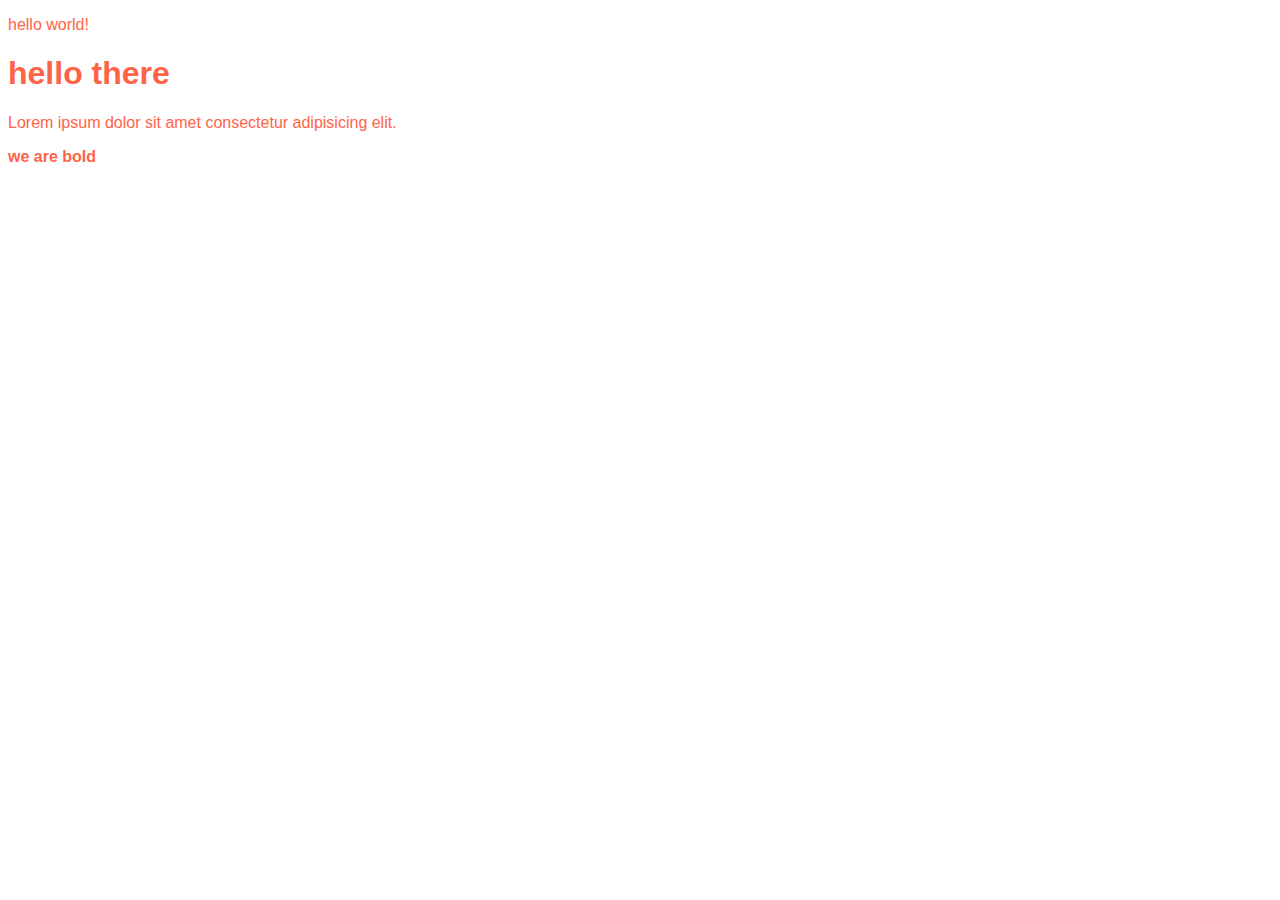
<file: index.html>
<!DOCTYPE html>
<html lang="en">
<head>
    <meta charset="UTF-8">
    <meta http-equiv="X-UA-Compatible" content="IE=edge">
    <meta name="viewport" content="width=device-width, initial-scale=1.0">
    <title>team one first class</title>
</head>
<body>
    <div style="color: tomato; font-family: Verdana, Geneva, Tahoma, sans-serif;" >
        <p>hello world!</p>
    <!--making a comment-->
    <!-- this is a comment -->
    <h1>hello there</h1>
    <p>Lorem ipsum dolor sit amet consectetur adipisicing elit.</p>
    <b>we are bold </b>
    </div>
    
</body>
</html>
</file>
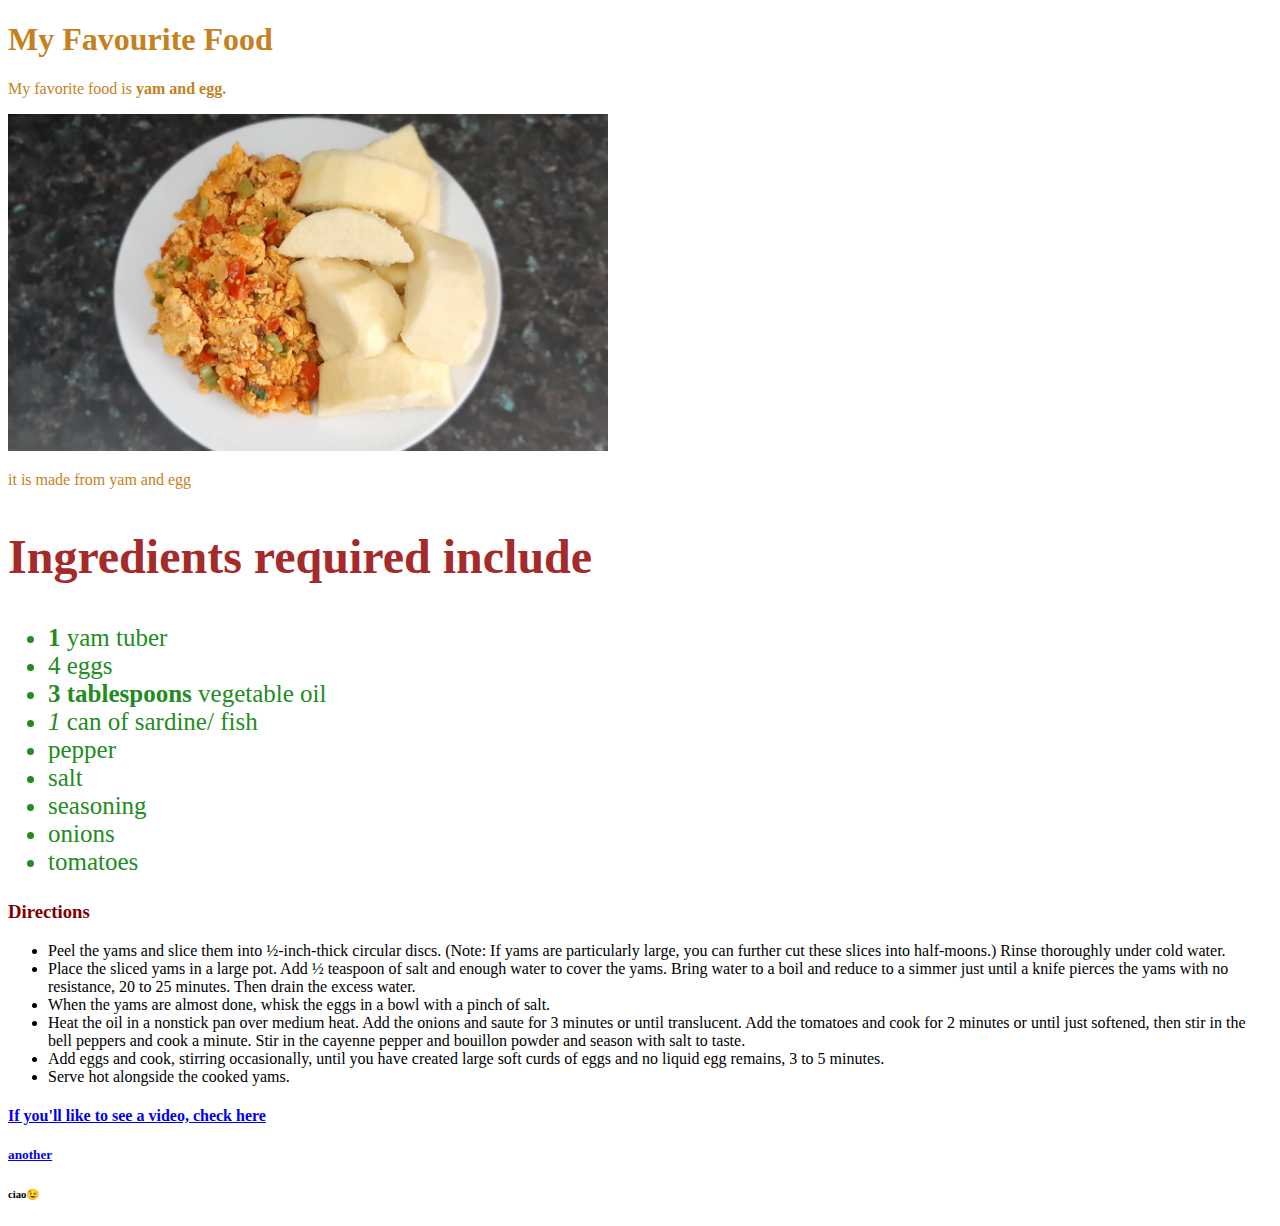
<file: assignment 1.html>
<!DOCTYPE html>
<html lang="en">
<head>
    <meta charset="UTF-8">
    <meta http-equiv="X-UA-Compatible" content="IE=edge">
    <meta name="viewport" content="width=device-width, initial-scale=1.0">
    <title>My Favourite Food</title>
    <style>
        .head {font-size: 25; color: rgb(196, 129, 28);
        }
        .ingredients{ font-size: 2rem; color: brown;
        }
        .list{
            font-size: 25px; color: forestgreen;
        }
        #dir{
            color: maroon;
        }




    </style>
</head>
<body>
    <div class="head">
        <h1>My Favourite Food</h1>
    <p>My favorite food is <strong>yam and egg.</strong></p>
    <img src="maxresdefault.jpg" alt="yam and egg" width="600">
    <p>it is made from yam and egg</p>
    </div>
    <div class="ingredients">
        <h2>Ingredients required include</h2>
    </div>
    <div class="list
    ">
        <ul>
            <li><b>1</b> yam tuber</li>
            <li>4 eggs</li>
            <li><strong>3 tablespoons</strong> vegetable oil</li>
            <li><i>1</i> can of sardine/ fish</li>
            <li>pepper</li>
            <li>salt</li>
            <li>seasoning</li>
            <li>onions</li>
            <li>tomatoes</li>
           </ul>
    </div>
   
<h3 id="dir">Directions</h3>
<ul>
    <li>Peel the yams and slice them into ½-inch-thick circular discs. (Note: If yams are particularly large, you can further cut these slices into half-moons.) Rinse thoroughly under cold water.</li>
    <li>Place the sliced yams in a large pot. Add ½ teaspoon of salt and enough water to cover the yams. Bring water to a boil and reduce to a simmer just until a knife pierces the yams with no resistance, 20 to 25 minutes. Then drain the excess water.</li>
    <li>When the yams are almost done, whisk the eggs in a bowl with a pinch of salt.</li>
    <li>Heat the oil in a nonstick pan over medium heat. Add the onions and saute for 3 minutes or until translucent. Add the tomatoes and cook for 2 minutes or until just softened, then stir in the bell peppers and cook a minute. Stir in the cayenne pepper and bouillon powder and season with salt to taste.</li>
    <li>Add eggs and cook, stirring occasionally, until you have created large soft curds of eggs and no liquid egg remains, 3 to 5 minutes.</li>
    <li>Serve hot alongside the cooked yams.</li>
</ul>
<h4><a href="https://www.youtube.com/watch?v=9ISlwG5ULxc">If you'll like to see a video, check here </a></h4>
<h5><a href="https://www.youtube.com/watch?v=k6wOfmssWs8">another </a></h5>
<h6 >ciao😉</h6>
</body>
</html>
</file>
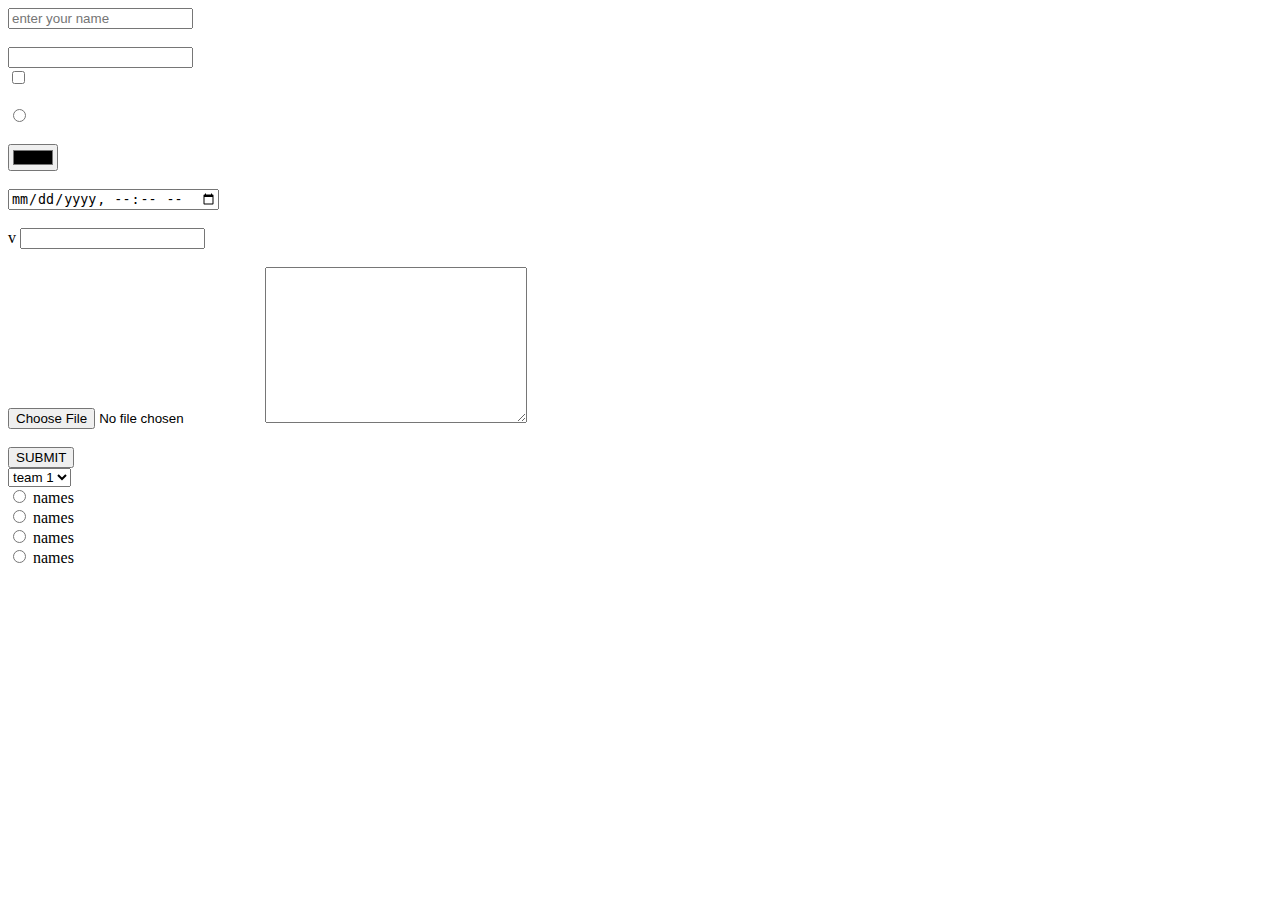
<file: class 2.html>
<!DOCTYPE html>
<html lang="en">
<head>
    <meta charset="UTF-8">
    <meta http-equiv="X-UA-Compatible" content="IE=edge">
    <meta name="viewport" content="width=device-width, initial-scale=1.0">
    <title>Document</title>
</head>
<body>
    <div>
        <input type="text" placeholder="enter your name" required> <br> <br>
        <input type="number"> <br> 
        <input type="checkbox"> <br> <br>
        <input type="radio"> <br> <br>
        <input type="color"> <br> <br>
        <input type="datetime-local"> <br> <br>v
        <input type="email"><br> <br>
        <input type="file">
        <textarea name="" id="" cols="30" rows="10"></textarea> <br> <br>
        <button> SUBMIT</button>
    </div>
    <!--using select tags-->
    <div>
        <select>
            <option value="team1">team 1</option>
            <option value="team2">team 2</option>
            <option value="team3">team 3</option>
            <option value="team4">team 4</option>
            <option value="team5">team 5</option>
            <option value="team6">team 6</option>


           
        </select>
    </div>
    <div>
         <input type="radio"> 
         <label>names</label> <br>
         <input type="radio">
         <label>names</label> <br>
         <input type="radio">
         <label>names</label><br>
         <input type="radio">
         <label>names</label> <br>
    </div>
     

</body>
</html>
</file>
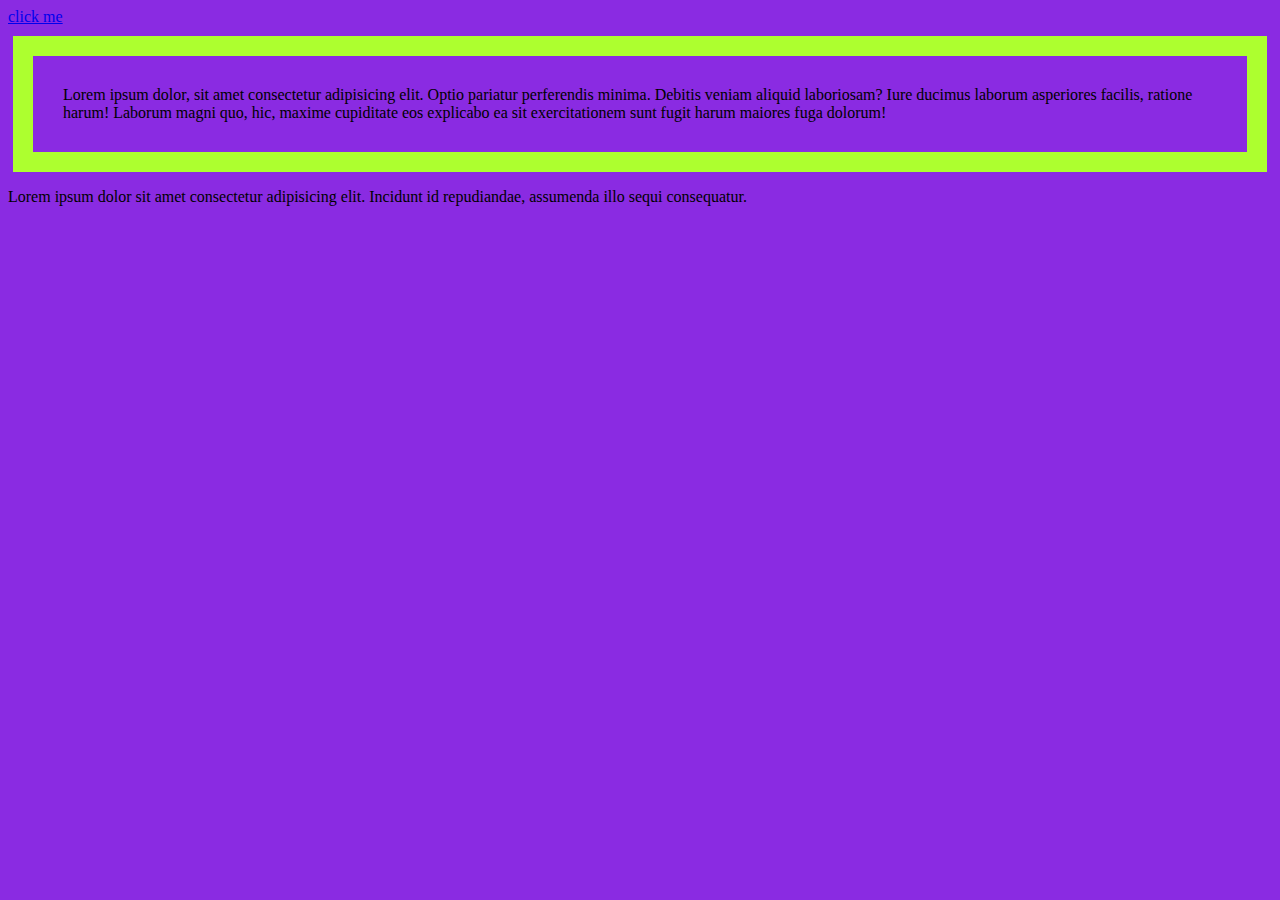
<file: class 3.html>
<!DOCTYPE html>
<html lang="en">
<head>
    <meta charset="UTF-8">
    <meta http-equiv="X-UA-Compatible" content="IE=edge">
    <meta name="viewport" content="width=device-width, initial-scale=1.0">
    <title>Document</title>
    <link rel="stylesheet" href="class3.css">
</head>
<body>
    <a href="#cli">click me</a>
    <p class="para">Lorem ipsum dolor, sit amet consectetur adipisicing elit. Optio pariatur perferendis minima. Debitis veniam aliquid laboriosam? Iure ducimus laborum asperiores facilis, ratione harum! Laborum magni quo, hic, maxime cupiditate eos explicabo ea sit exercitationem sunt fugit harum maiores fuga dolorum!</p>
    <p id="cli">Lorem ipsum dolor sit amet consectetur adipisicing elit. Incidunt id repudiandae, assumenda illo sequi consequatur.</p>
</body>
</html>
</file>
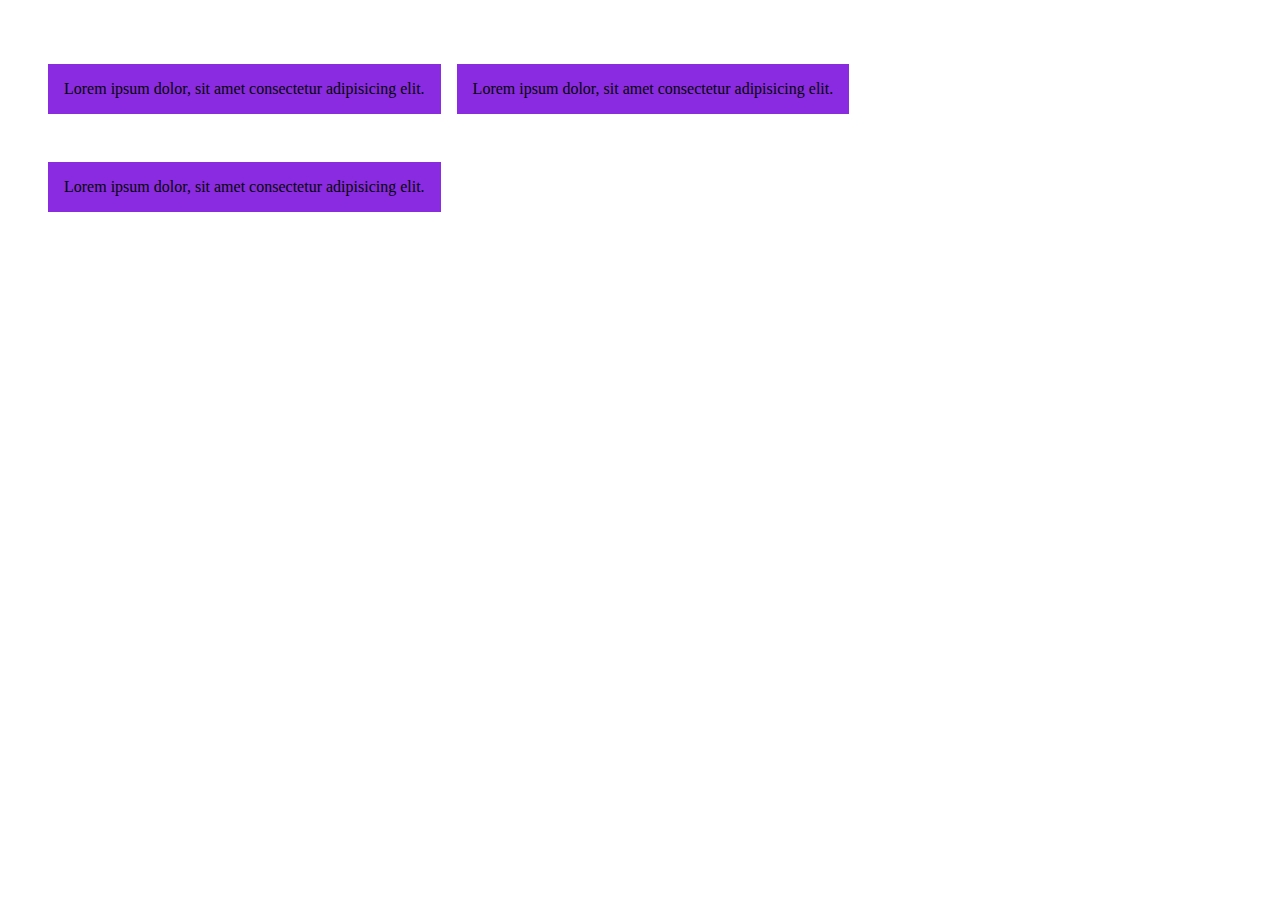
<file: class 4.html>
<!DOCTYPE html>
<html lang="en">
<head>
    <meta charset="UTF-8">
    <meta http-equiv="X-UA-Compatible" content="IE=edge">
    <meta name="viewport" content="width=device-width, initial-scale=1.0">
    <title>Document</title>
    <link rel="stylesheet" href="class4.css">
</head>
<body>
    <div class="card">
        <p class="subcard">Lorem ipsum dolor, sit amet consectetur adipisicing elit. </p>
        <p class="subcard">Lorem ipsum dolor, sit amet consectetur adipisicing elit.</p>
        <p class="subcard">Lorem ipsum dolor, sit amet consectetur adipisicing elit. </p>
        
    </div>
</body>
</html>
</file>
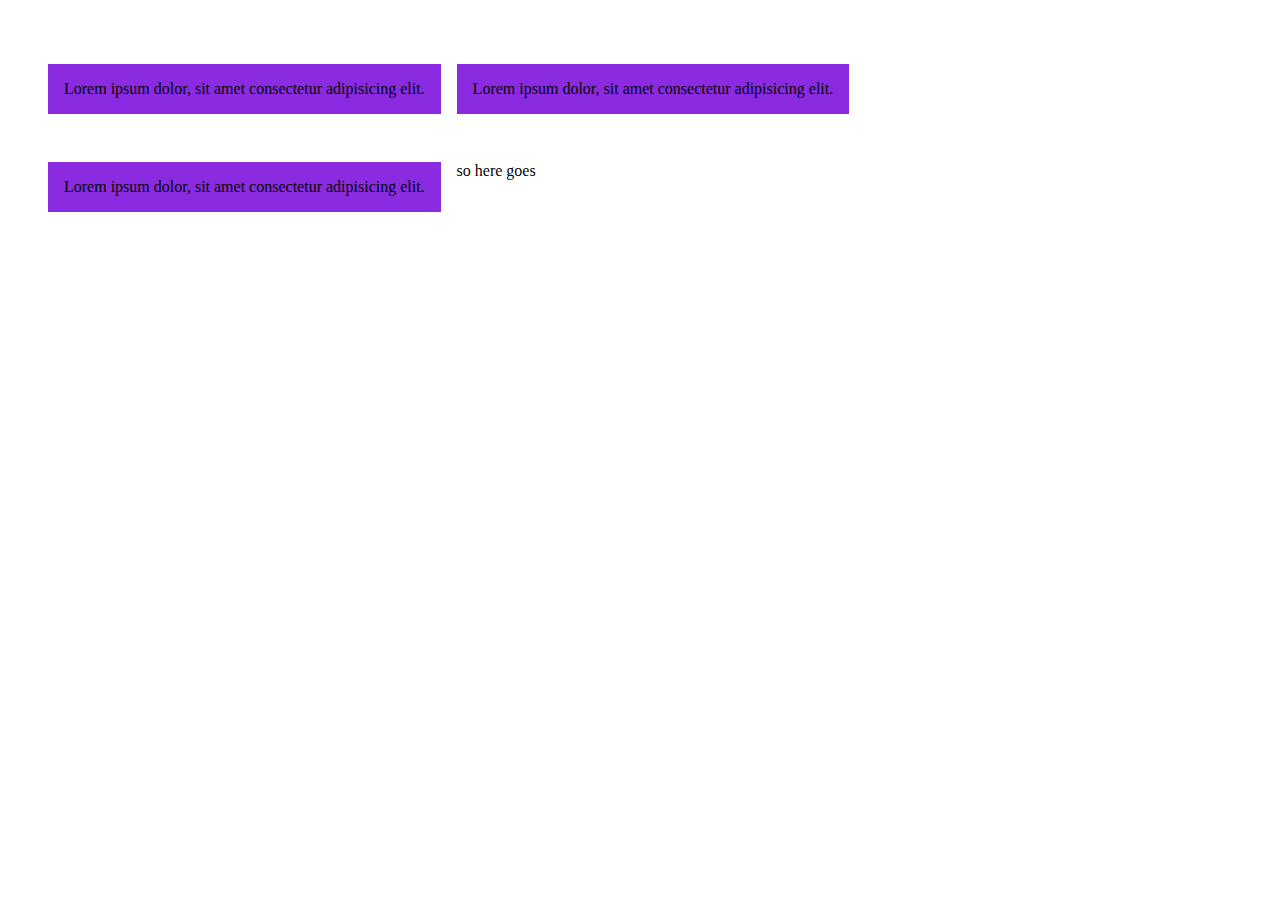
<file: class4.html>
<!DOCTYPE html>
<html lang="en">
<head>
    <meta charset="UTF-8">
    <meta http-equiv="X-UA-Compatible" content="IE=edge">
    <meta name="viewport" content="width=device-width, initial-scale=1.0">
    <title>Document</title>
    <link rel="stylesheet" href="class4.css">
</head>
<body>
    <div class="card">
        <p class="subcard">Lorem ipsum dolor, sit amet consectetur adipisicing elit. </p>
        <p class="subcard">Lorem ipsum dolor, sit amet consectetur adipisicing elit.</p>
        <p class="subcard">Lorem ipsum dolor, sit amet consectetur adipisicing elit. </p>
        <p>so here goes</p>
    </div>

</body>
</html>
</file>
<file: class3.css>
body {
    background-color: blueviolet;
    font-family: 'Times New Roman', Times, serif;
    font-size: 1rem;
}
.para{
    padding: 30px;
    margin: 10px 5px 10px 5px;
    border: solid greenyellow 20px;
}
</file>
<file: class4.css>
body{
    margin: 0px;
    padding: 0px;
}

.card{
    color: rgb(5, 5, 5);
    display: flex;
    gap: 1rem;
    flex-wrap: wrap;
    margin: 3rem;
    
}
.subcard{
    background-color: blueviolet;
    padding: 1rem;
}
</file>
